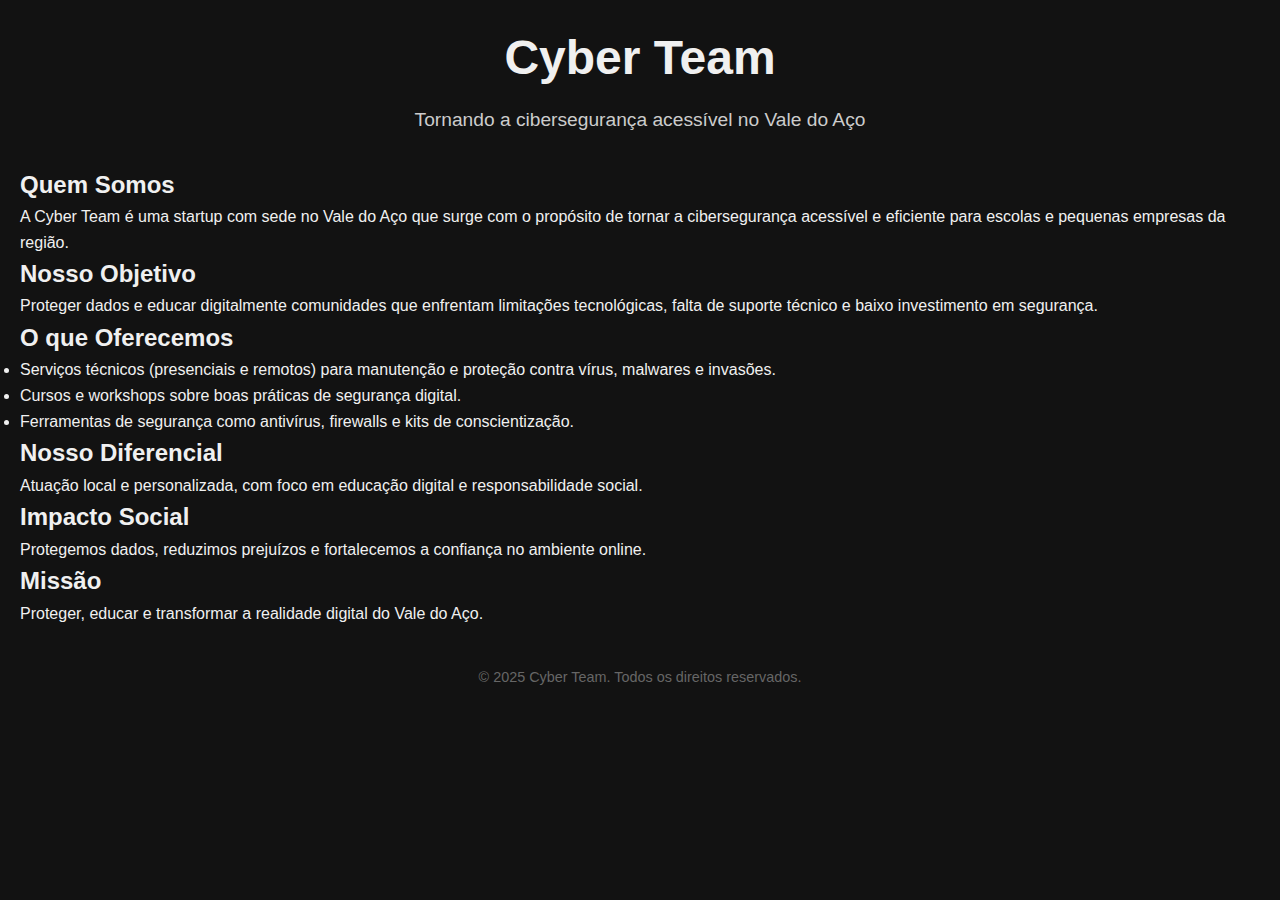
<file: Index.html>
<!DOCTYPE html>
<html lang="pt-br">
<head>
  <meta charset="UTF-8" />
  <meta name="viewport" content="width=device-width, initial-scale=1.0"/>
  <title>Cyber Team - Segurança Digital</title>
  <link rel="stylesheet" href="style.css">
</head>
<body>
  <header>
    <h1>Cyber Team</h1>
    <p>Tornando a cibersegurança acessível no Vale do Aço</p>
  </header>

  <main>
    <section>
      <h2>Quem Somos</h2>
      <p>
        A Cyber Team é uma startup com sede no Vale do Aço que surge com o propósito de tornar a cibersegurança acessível e eficiente para escolas e pequenas empresas da região.
      </p>
    </section>

    <section>
      <h2>Nosso Objetivo</h2>
      <p>
        Proteger dados e educar digitalmente comunidades que enfrentam limitações tecnológicas, falta de suporte técnico e baixo investimento em segurança.
      </p>
    </section>

    <section>
      <h2>O que Oferecemos</h2>
      <ul>
        <li>Serviços técnicos (presenciais e remotos) para manutenção e proteção contra vírus, malwares e invasões.</li>
        <li>Cursos e workshops sobre boas práticas de segurança digital.</li>
        <li>Ferramentas de segurança como antivírus, firewalls e kits de conscientização.</li>
      </ul>
    </section>

    <section>
      <h2>Nosso Diferencial</h2>
      <p>
        Atuação local e personalizada, com foco em educação digital e responsabilidade social.
      </p>
    </section>

    <section>
      <h2>Impacto Social</h2>
      <p>
        Protegemos dados, reduzimos prejuízos e fortalecemos a confiança no ambiente online.
      </p>
    </section>

    <section>
      <h2>Missão</h2>
      <p>
        Proteger, educar e transformar a realidade digital do Vale do Aço.
      </p>
    </section>
  </main>

  <footer>
    <p>© 2025 Cyber Team. Todos os direitos reservados.</p>
  </footer>
</body>
</html>
</file>
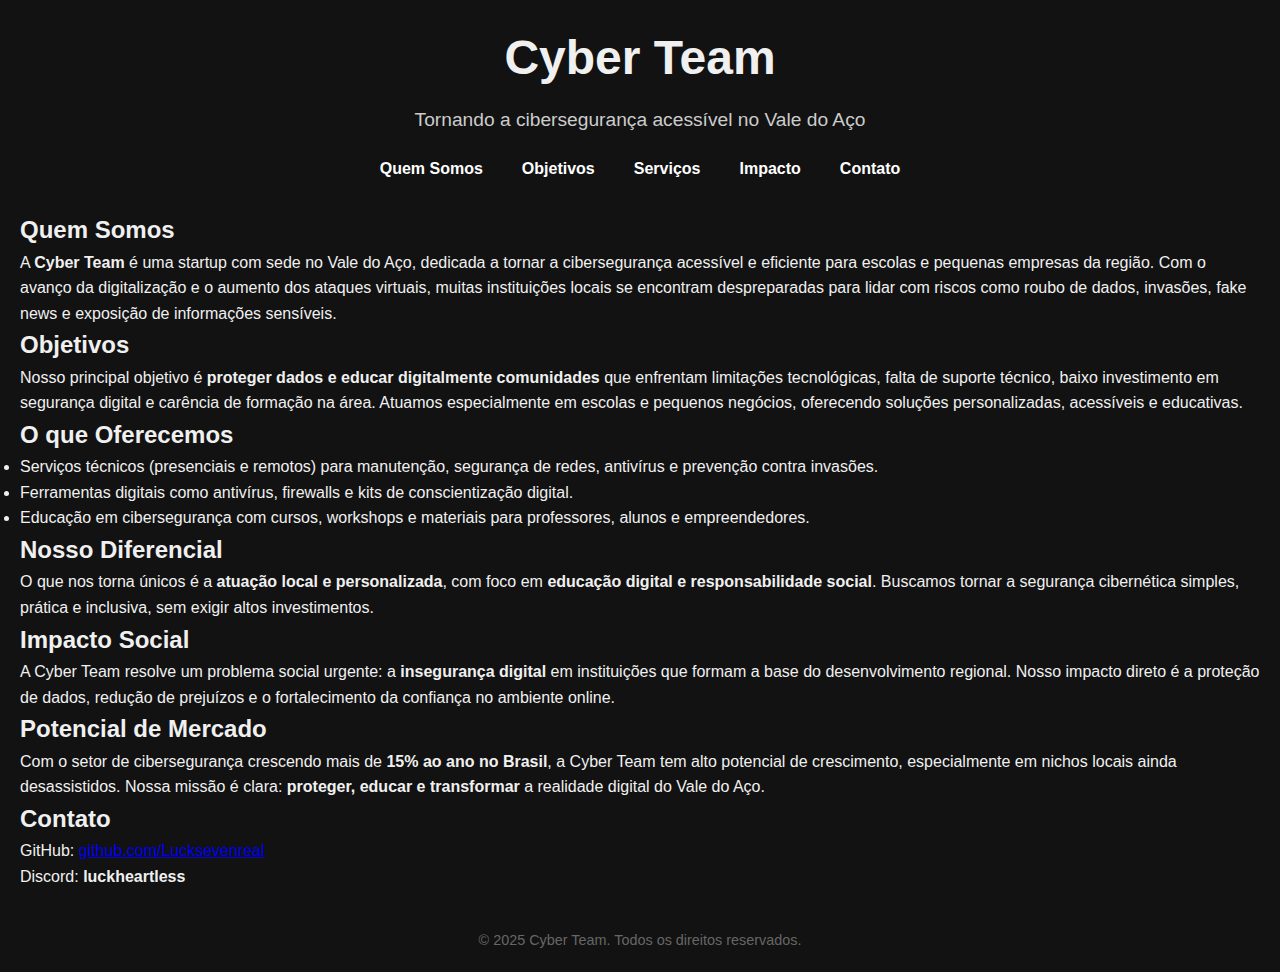
<file: index.html>
<!DOCTYPE html>
<html lang="pt-br">
<head>
  <meta charset="UTF-8" />
  <meta name="viewport" content="width=device-width, initial-scale=1.0"/>
  <title>Cyber Team - Segurança Digital</title>
  <link rel="stylesheet" href="style.css">
</head>
<body>
  <header>
    <h1>Cyber Team</h1>
    <p>Tornando a cibersegurança acessível no Vale do Aço</p>
    <nav>
      <ul>
        <li><a href="#sobre">Quem Somos</a></li>
        <li><a href="#objetivo">Objetivos</a></li>
        <li><a href="#servicos">Serviços</a></li>
        <li><a href="#impacto">Impacto</a></li>
        <li><a href="#contato">Contato</a></li>
      </ul>
    </nav>
  </header>

  <main>
    <section id="sobre" class="section">
      <h2>Quem Somos</h2>
      <p>
        A <strong>Cyber Team</strong> é uma startup com sede no Vale do Aço, dedicada a tornar a cibersegurança acessível e eficiente para escolas e pequenas empresas da região.
        Com o avanço da digitalização e o aumento dos ataques virtuais, muitas instituições locais se encontram despreparadas para lidar com riscos como roubo de dados, invasões,
        fake news e exposição de informações sensíveis.
      </p>
    </section>

    <section id="objetivo" class="section">
      <h2>Objetivos</h2>
      <p>
        Nosso principal objetivo é <strong>proteger dados e educar digitalmente comunidades</strong> que enfrentam limitações tecnológicas, falta de suporte técnico,
        baixo investimento em segurança digital e carência de formação na área.
        Atuamos especialmente em escolas e pequenos negócios, oferecendo soluções personalizadas, acessíveis e educativas.
      </p>
    </section>

    <section id="servicos" class="section">
      <h2>O que Oferecemos</h2>
      <ul>
        <li>Serviços técnicos (presenciais e remotos) para manutenção, segurança de redes, antivírus e prevenção contra invasões.</li>
        <li>Ferramentas digitais como antivírus, firewalls e kits de conscientização digital.</li>
        <li>Educação em cibersegurança com cursos, workshops e materiais para professores, alunos e empreendedores.</li>
      </ul>
    </section>

    <section id="impacto" class="section">
      <h2>Nosso Diferencial</h2>
      <p>
        O que nos torna únicos é a <strong>atuação local e personalizada</strong>, com foco em <strong>educação digital e responsabilidade social</strong>.
        Buscamos tornar a segurança cibernética simples, prática e inclusiva, sem exigir altos investimentos. 
      </p>

      <h2>Impacto Social</h2>
      <p>
        A Cyber Team resolve um problema social urgente: a <strong>insegurança digital</strong> em instituições que formam a base do desenvolvimento regional.
        Nosso impacto direto é a proteção de dados, redução de prejuízos e o fortalecimento da confiança no ambiente online.
      </p>

      <h2>Potencial de Mercado</h2>
      <p>
        Com o setor de cibersegurança crescendo mais de <strong>15% ao ano no Brasil</strong>, a Cyber Team tem alto potencial de crescimento,
        especialmente em nichos locais ainda desassistidos.
        Nossa missão é clara: <strong>proteger, educar e transformar</strong> a realidade digital do Vale do Aço.
      </p>
    </section>

    <section id="contato" class="section">
      <h2>Contato</h2>
      <p>
        GitHub: <a href="https://github.com/Lucksevenreal" target="_blank">github.com/Lucksevenreal</a><br>
        Discord: <strong>luckheartless</strong>
      </p>
    </section>
  </main>

  <footer>
    <p>© 2025 Cyber Team. Todos os direitos reservados.</p>
  </footer>
</body>
</html>
</file>
<file: style.css>
/* Reset e básico */
* {
  margin: 0;
  padding: 0;
  box-sizing: border-box;
}

body {
  background-color: #121212;
  color: #f0f0f0;
  font-family: 'Segoe UI', Tahoma, Geneva, Verdana, sans-serif;
  line-height: 1.6;
  padding: 20px;
}

/* Header */
header {
  text-align: center;
  margin-bottom: 30px;
}

header h1 {
  font-size: 3rem;
  margin-bottom: 8px;
  font-weight: 900;
}

header p {
  font-size: 1.2rem;
  margin-bottom: 20px;
  color: #cccccc;
}

/* Navegação */
nav ul {
  list-style: none;
  display: flex;
  flex-wrap: wrap;
  justify-content: center;
  gap: 15px;
}

nav ul li a {
  color: white;
  text-decoration: none;
  font-weight: 700;
  padding: 6px 12px;
  border-radius: 6px;
  transition: background-color 0.3s ease, color 0.3s ease;
}

nav ul li a:hover,
nav ul li a:focus {
  background-color: #00ffff;
  color: #121212;
  outline: none;
}

/* Seções info */
.info-section {
  background-color: #222;
  border-radius: 10px;
  padding: 20px 30px;
  margin-bottom: 30px;
  box-shadow: 0 0 10px rgba(0, 255, 255, 0.3);
}

.info-section h2 {
  border-bottom: 2px solid #00ffff;
  padding-bottom: 8px;
  margin-bottom: 15px;
  font-weight: 700;
}

/* Listas nas seções */
.info-section ul {
  margin-left: 20px;
  list-style-type: disc;
  color: #ddd;
}

.info-section ul li {
  margin-bottom: 8px;
}

/* Serviços Comunicação Visual */
.servicos {
  display: flex;
  flex-wrap: wrap;
  gap: 20px;
  justify-content: center;
}

.servico {
  background-color: #2c2c2c;
  padding: 20px;
  border-radius: 12px;
  width: 190px;
  box-shadow: 0 0 10px rgba(0, 255, 255, 0.25);
  text-align: center;
  color: #f0f0f0;
  transition: transform 0.3s ease, box-shadow 0.3s ease;
  cursor: default;
}

.servico i {
  font-size: 2.8rem;
  margin-bottom: 12px;
  color: #00ffff;
}

.servico h3 {
  margin-bottom: 10px;
  font-weight: 800;
}

.servico p {
  font-size: 0.9rem;
  color: #ccc;
}

.servico:hover {
  transform: translateY(-6px);
  box-shadow: 0 0 20px #00ffff;
  cursor: pointer;
}

/* Contato */
.contato-icones {
  text-align: center;
  margin-top: 15px;
}

.contato-icones a {
  color: white;
  margin: 0 18px;
  transition: color 0.3s ease;
  display: inline-block;
}

.contato-icones a:hover,
.contato-icones a:focus {
  color: #00ffff;
  outline: none;
}

/* Footer */
footer {
  text-align: center;
  margin-top: 40px;
  color: #666;
  font-size: 0.9rem;
}

/* Responsividade */
@media (max-width: 600px) {
  nav ul {
    flex-direction: column;
  }

  .servicos {
    justify-content: center;
  }

  .servico {
    width: 100%;
  }
}
</file>
